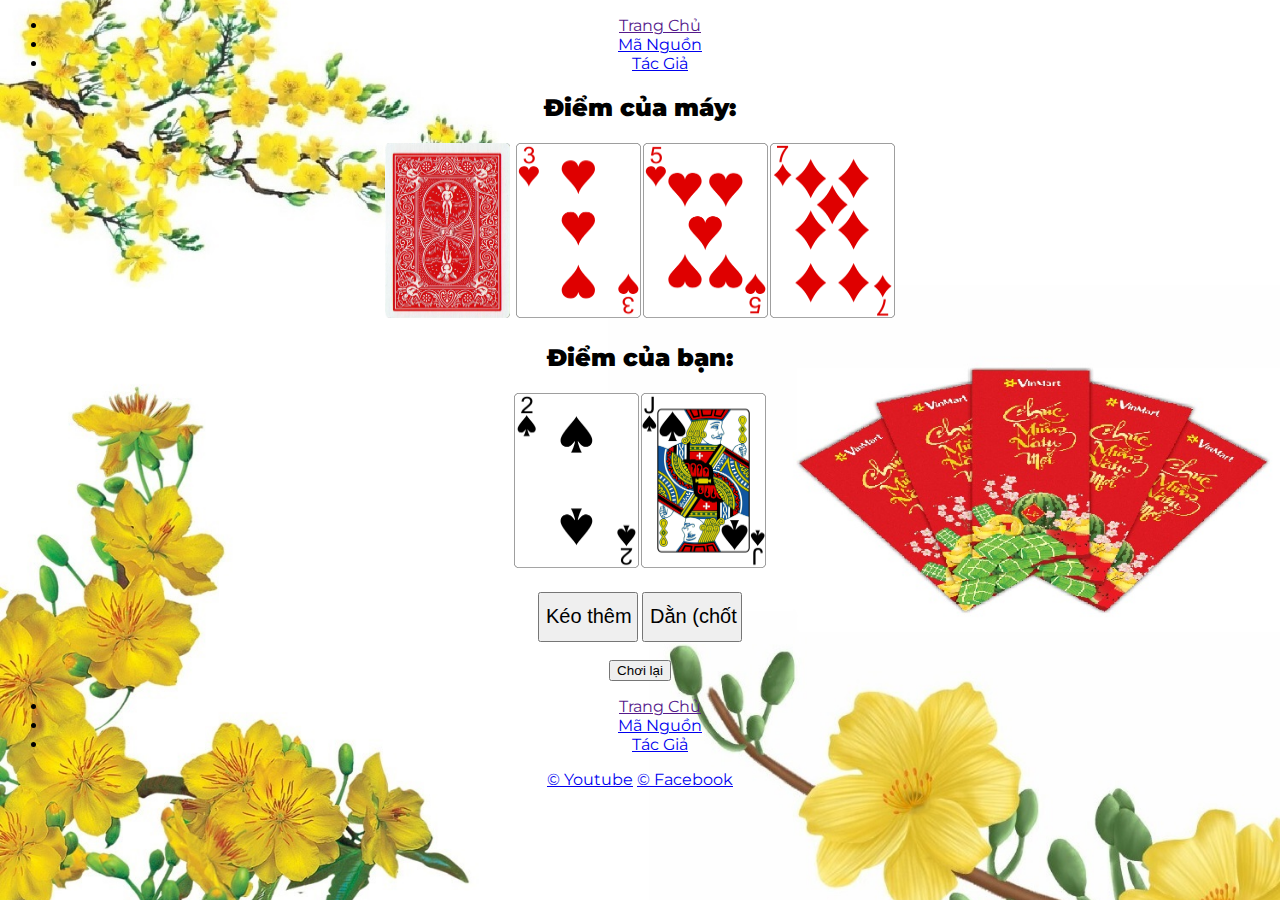
<file: index.html>
<!DOCTYPE html>
<html lang="en">

<head>
    <meta charset="UTF-8">
    <meta http-equiv="X-UA-Compatible" content="IE=edge">
    <meta name="viewport" content="width=device-width, initial-scale=1.0">
    <title>Dằn dơ làm chó nhen</title>
    <link rel="stylesheet" href="./style/index.css">
    <link href="https://cdn.jsdelivr.net/npm/bootstrap@5.1.3/dist/css/bootstrap.min.css" rel="stylesheet"
        integrity="sha384-1BmE4kWBq78iYhFldvKuhfTAU6auU8tT94WrHftjDbrCEXSU1oBoqyl2QvZ6jIW3" crossorigin="anonymous">
    <script src="./components/startGame.js"></script>
    <script src="./components/module.js"></script>
    <script src="./components/buildDeck.js"></script>
    <script src="./components/getValue.js"></script>
    <script src="./components/hitAndStay.js"></script>
    <script src="./components/checkAndReduceAce.js"></script>
    <script src="./components/shuffleDeck.js"></script>
</head>

<body>
    <header class="d-flex justify-content-center py-3">
        <ul class="nav nav-pills">
            <li class="nav-item"><a href="" class="nav-link active" aria-current="page" onClick="refresh(this)">Trang
                    Chủ</a></li>
            <li class="nav-item"><a href="https://www.github.com/TrHgTung/bai_xi_dzach" target="_blank"
                    class="nav-link">Mã Nguồn</a></li>
            <li class="nav-item"><a href="https://www.github.com/TrHgTung" target="_blank" class="nav-link">Tác Giả</a>
            </li>
        </ul>
    </header>
    <div class="text-center mt-5">
        <h2 class="mb-3"><strong>Điểm của máy:</strong> <span id="dealer-sum"></span></h2>
        <div id="dealer-cards" class="mb-5">
            <img id="hidden" src="./assets/mat-sau.png">
        </div>
        <h2 class="mb-3"><strong>Điểm của bạn:</strong> <span id="your-sum"></span></h2>
        <div id="your-cards"></div><br>
    </div>
    <div class="text-center mt-5 w-100">
        <input type="button" value="Kéo thêm 1 lá" class="btn btn-primary btn-lg w-50" id="hit">
        <input type="submit" value="Dằn (chốt ván)" class="btn btn-danger btn-lg w-50 mt-5" id="stay">
    </div>
    <div class="text-center mt-5">
        <h3 id="results"></h3>
        <h3 id="results2"></h3>
    </div>
    <div class="text-center mt-5">
        <input type="button" value="Chơi lại" class="btn btn-dark mb-5" onClick="refresh(this)">
    </div>
    <footer class="py-3 my-4">
        <ul class="nav justify-content-center border-bottom pb-3 mb-3">
            <li class="nav-item"><a href="" class="nav-link px-2 text-muted" onClick="refresh(this)">Trang Chủ</a></li>
            <li class="nav-item"><a href="https://www.github.com/TrHgTung/bai_xi_dzach" target="_blank"
                    class="nav-link px-2 text-muted">Mã Nguồn</a></li>
            <li class="nav-item"><a href="https://www.github.com/TrHgTung" target="_blank"
                    class="nav-link px-2 text-muted">Tác Giả</a></li>
        </ul>
        <div class="text-center">
            <a href="https://www.youtube.com/@NotAProYT" target="_blank" class="nav-link text-center text-muted">&copy;
                Youtube</a>
            <a href="https://www.facebook.com/nguyentuanhung12345" target="_blank"
                class="nav-link text-center text-muted">&copy; Facebook</a>
        </div>
    </footer>
</body>

</html>
</file>
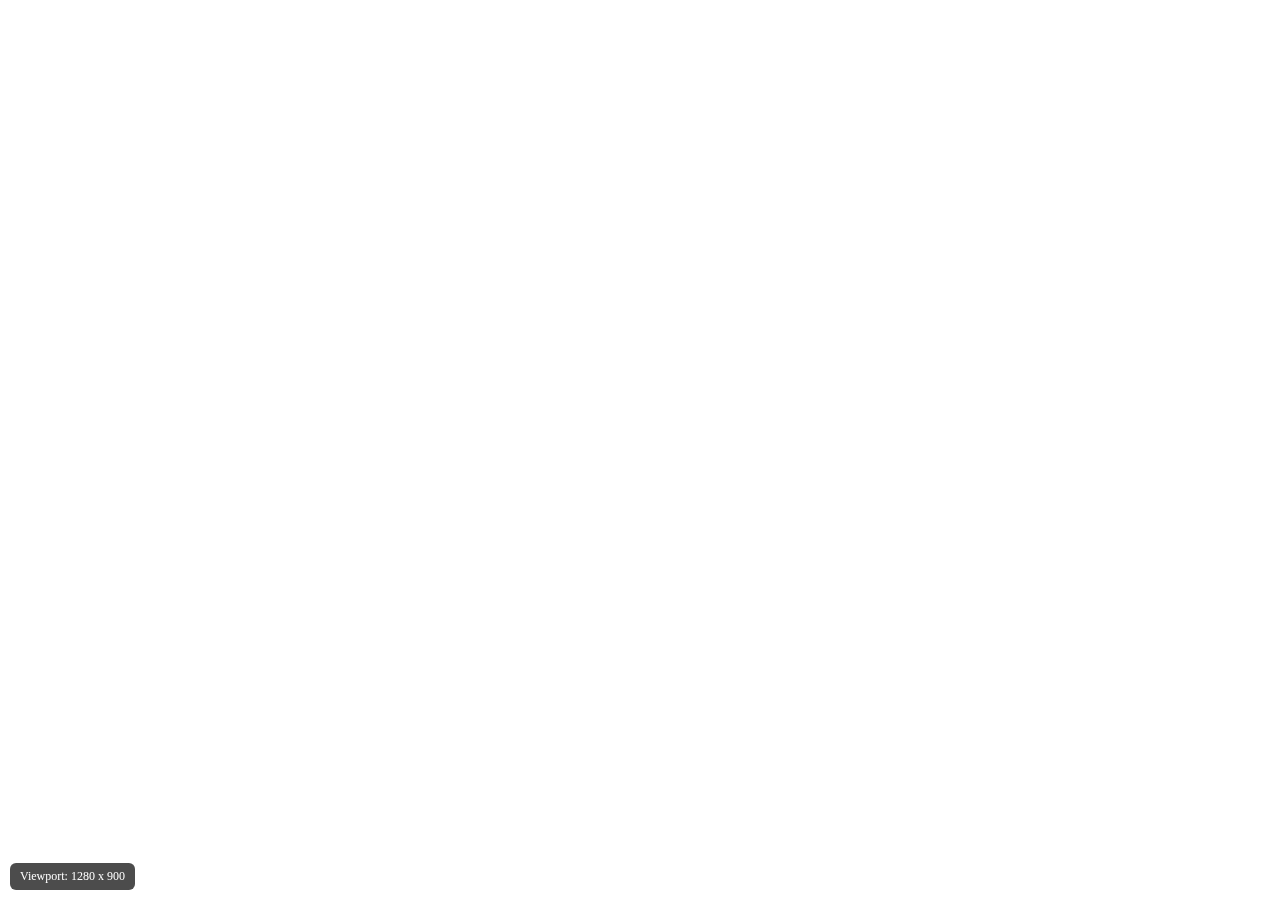
<file: web/check.html>
<!DOCTYPE html>
<html lang="en">
<head>
    <meta charset="UTF-8">
    <meta name="viewport" content="width=device-width, initial-scale=1.0">
    <title>Check web view-port</title>
    <meta name="robots" content="noindex">
    <style>
        #viewport-info{ position: fixed; bottom: 10px; left: 10px; background: rgba(0,0,0,0.7); color: #fff; padding: 6px 10px; font-size: 12px; z-index: 9999; border-radius: 6px;}
    </style>
</head>
<body>
    <div id="viewport-info"></div>

    <script>
    function updateViewport(){ document.getElementById('viewport-info').innerText=`Viewport: ${window.innerWidth} x ${window.innerHeight}`;} window.addEventListener('resize', updateViewport); updateViewport();
    </script>
</body>
</html>
</file>
<file: style/index.css>
@import url('https://fonts.googleapis.com/css2?family=Montserrat:wght@600&display=swap');

body {
    font-family: 'Montserrat', sans-serif;
    text-align: center;
    background-size: cover;
    background: url("../assets/index-bg.jpg") no-repeat center center fixed;
    /* background-position: center center; */
    background-color: transparent;
    -webkit-background-size: cover;
    -moz-background-size: cover;
    -o-background-size: cover;
    background-size: cover;
}

#dealer-cards img {
    height: 175px;
    width: 125px;
    margin: 1px;
}

#your-cards img {
    height: 175px;
    width: 125px;
    margin: 1px;
}

#hit {
    width: 100px;
    height: 50px;
    font-size: 20px;
}

#stay {
    width: 100px;
    height: 50px;
    font-size: 20px;
}
</file>
